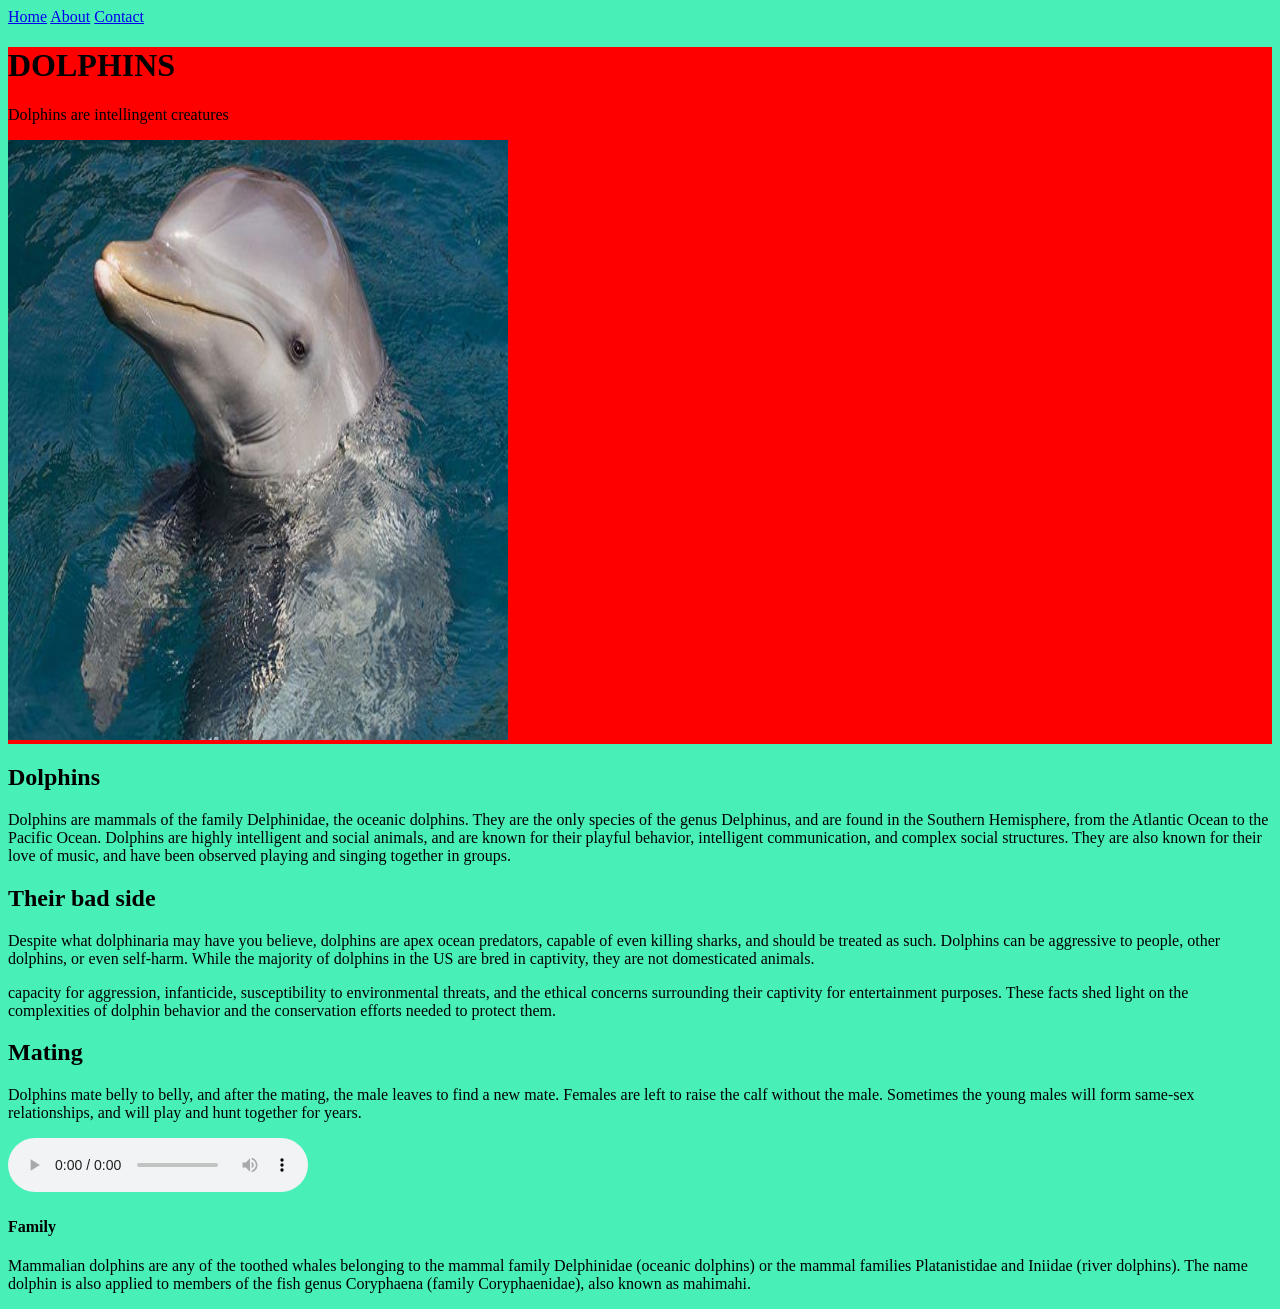
<file: dolphin/index.html>
<!DOCTYPE html>
<html lang="en">
  <head>
    <meta charset="UTF-8" />
    <meta name="viewport" content="width=device-width, initial-scale=1.0" />
    <link rel="stylesheet" href="styles.css" />
    <title>Document</title>
  </head>
  <body>
    <nav>
      <a href="index.html">Home</a>
      <a href="about.html">About</a>
      <a href="contact.html">Contact</a>
    </nav>
    <header>
      <h1>DOLPHINS</h1>
      <p>Dolphins are intellingent creatures</p>
      <img src="images/dolphin.jpg" alt="dolphin" width="500" height="600" />
    </header>
    <section>
      <h2>Dolphins</h2>
      <p>
        Dolphins are mammals of the family Delphinidae, the oceanic dolphins.
        They are the only species of the genus Delphinus, and are found in the
        Southern Hemisphere, from the Atlantic Ocean to the Pacific Ocean.
        Dolphins are highly intelligent and social animals, and are known for
        their playful behavior, intelligent communication, and complex social
        structures. They are also known for their love of music, and have been
        observed playing and singing together in groups.
      </p>
    </section>
    <section>
      <h2>Their bad side</h2>
      <p>
        Despite what dolphinaria may have you believe, dolphins are apex ocean
        predators, capable of even killing sharks, and should be treated as
        such. Dolphins can be aggressive to people, other dolphins, or even
        self-harm. While the majority of dolphins in the US are bred in
        captivity, they are not domesticated animals.
      </p>
      <aside>
        capacity for aggression, infanticide, susceptibility to environmental
        threats, and the ethical concerns surrounding their captivity for
        entertainment purposes. These facts shed light on the complexities of
        dolphin behavior and the conservation efforts needed to protect them.
      </aside>
    </section>
    <section>
      <h2>Mating</h2>
      <p>
        Dolphins mate belly to belly, and after the mating, the male leaves to
        find a new mate. Females are left to raise the calf without the male.
        Sometimes the young males will form same-sex relationships, and will
        play and hunt together for years.
      </p>
    </section>
    <section>
      <audio
        src="https://www.youtube.com/embed/M5AJah09Jh8?si=rj2KXth4YMOLk_tl&amp;start=5 "
        controls
      ></audio>
    </section>
    <section>
      <h4>Family</h4>
      <p>
        Mammalian dolphins are any of the toothed whales belonging to the mammal
        family Delphinidae (oceanic dolphins) or the mammal families
        Platanistidae and Iniidae (river dolphins). The name dolphin is also
        applied to members of the fish genus Coryphaena (family Coryphaenidae),
        also known as mahimahi.
      </p>
    </section>
  </body>
</html>
</file>
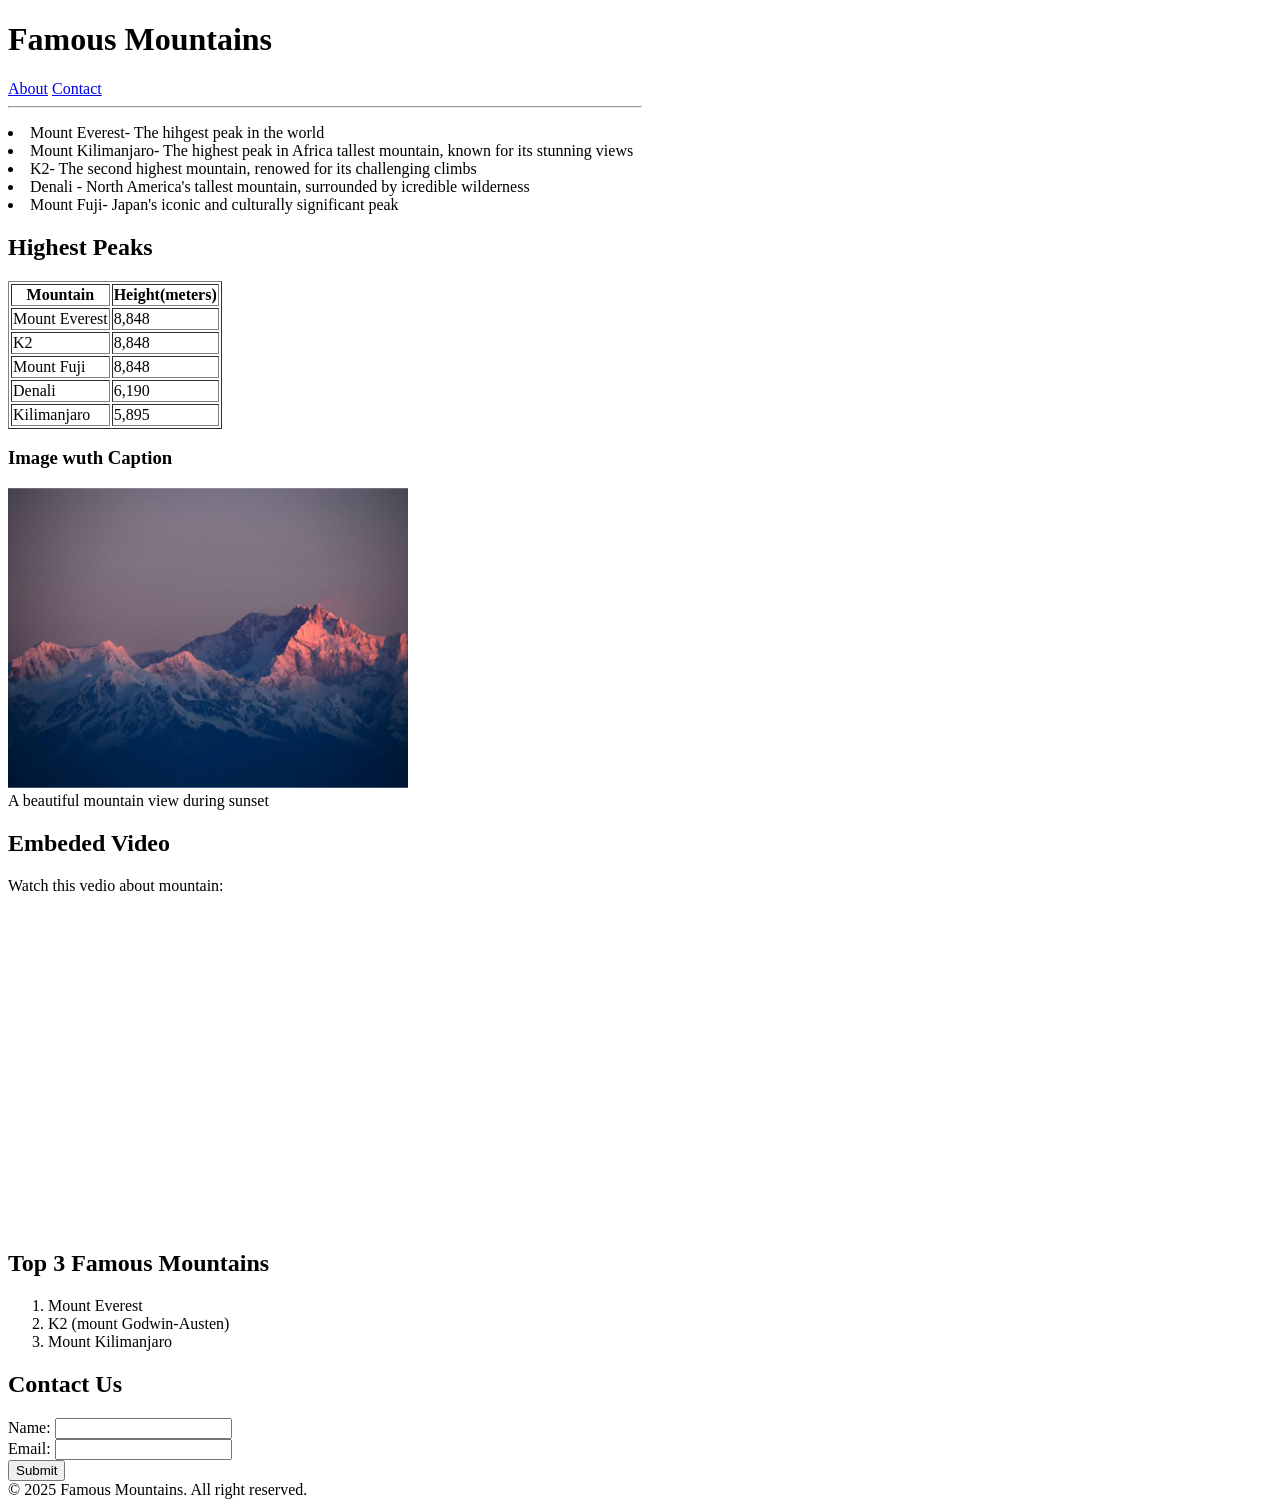
<file: final-project/index.html>
<!DOCTYPE html>
<html lang="en">
  <head>
    <meta charset="UTF-8" />
    <meta name="description" content="Mountain" />
    <meta name="viewport" content="width=device-width, initial-scale=1.0" />
    <title>Document</title>
  </head>
  <div>
    <h1>Famous Mountains</h1>
</div>
<div class="topnav"></div>
<a href="about">About</a>
  <a href="#contact">Contact</a>
  <hr style="width:50%;text-align:left;margin-left:0">
</div>
  <body>
    <ul style="list-style-type: disc"></ul>
    <li>Mount Everest- The hihgest peak in the world</li>
    <li>
      Mount Kilimanjaro- The highest peak in Africa tallest mountain, known for
      its stunning views
    </li>
    <li>K2- The second highest mountain, renowed for its challenging climbs</li>
    <li>
      Denali - North America's tallest mountain, surrounded by icredible
      wilderness
    </li>
    <li>Mount Fuji- Japan's iconic and culturally significant peak</li>
    <h2>Highest Peaks</h2>
    <table border="1">
      <thead>
        <tr>
          <th>Mountain</th>
          <th>Height(meters)</th>
        </tr>
      </thead>
      <tbody>
        <tr>
          <td>Mount Everest</td>
          <td>8,848</td>
        </tr>
        <tr>
          <td>K2</td>
          <td>8,848</td>
        </tr>
        <tr>
          <td>Mount Fuji</td>
          <td>8,848</td>
        </tr>

        <tr>
          <td>Denali</td>
          <td>6,190</td>
        </tr>
        <tr>
          <td>Kilimanjaro</td>
          <td>5,895</td>
        </tr>
      </tbody>
    </table>
    <h3>Image wuth Caption</h3>
    <img
      src="images/mountains.png"
      alt="Mountain View"
      width="400"
      height="300"
    />
    <figcaption>A beautiful mountain view during sunset</figcaption>
    <h2>Embeded Video</h2>
    <p>Watch this vedio about mountain:</p>
    <iframe
      width="560"
      height="315"
      src="https://www.youtube.com/embed/zFiqZMTmolY?si=DJpx3OvwRv8UK8pl&amp;start=64"
      title="YouTube video player"
      frameborder="0"
      allow="accelerometer; autoplay; clipboard-write; encrypted-media; gyroscope; picture-in-picture; web-share"
      referrerpolicy="strict-origin-when-cross-origin"
      allowfullscreen
    ></iframe>
    <h2>Top 3 Famous Mountains</h2>
    <ol>
      <li>Mount Everest</li>
      <li>K2 (mount Godwin-Austen)</li>
      <li>Mount Kilimanjaro</li>
    </ol>
    <form>
        <h2>Contact Us</h2>
      <label for="name">Name:</label>
      <input type="text" id="name" name="name" />
      <br />
      <label for="email">Email:</label>
      <input type="email" id="email" name="email" />
      <br />
      <button type="submit">Submit</button>
    </form>
    &copy; 2025 Famous Mountains. All right reserved.
  </body>
</html>
</file>
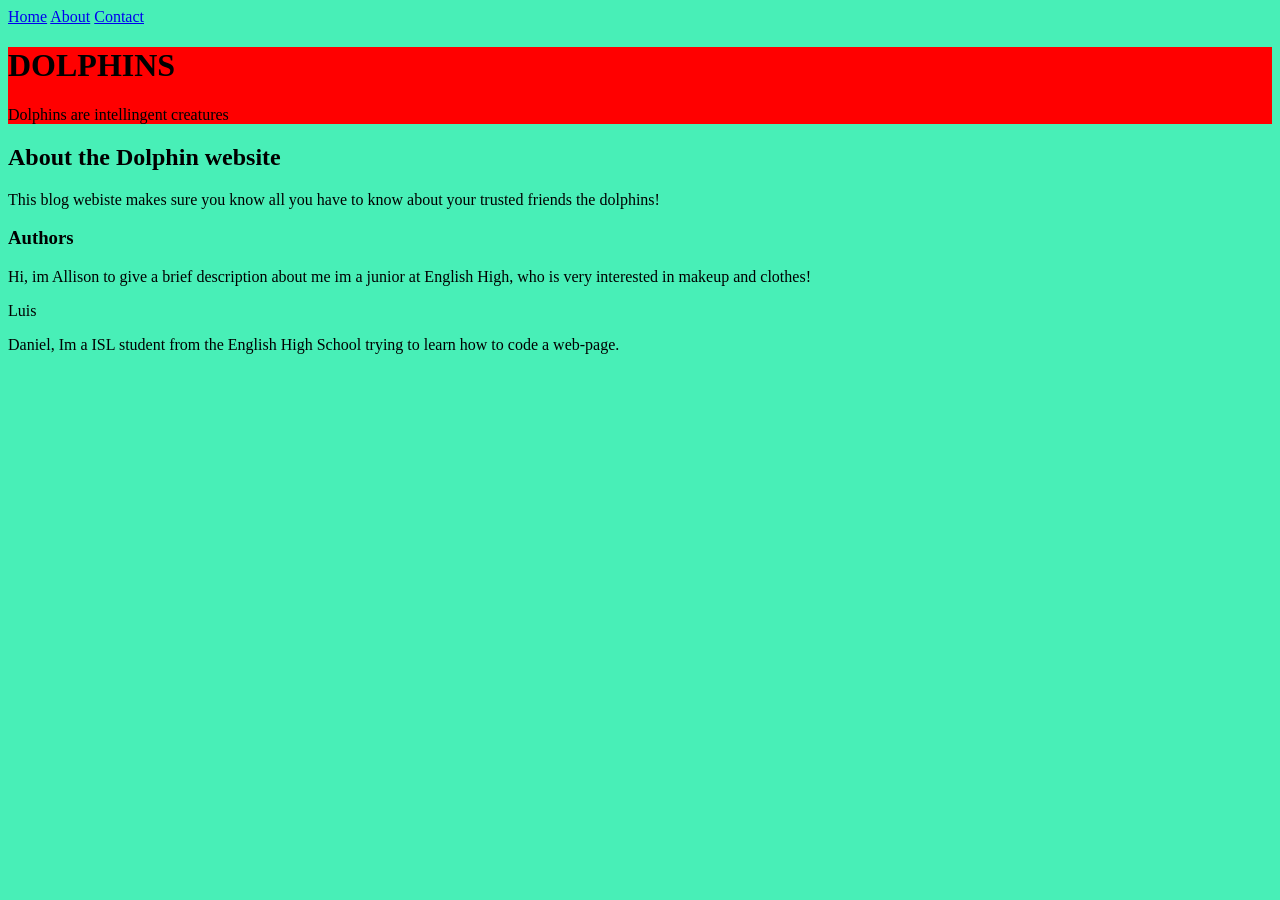
<file: dolphin/about.html>
<!DOCTYPE html>
<html lang="en">
  <head>
    <meta charset="UTF-8" />
    <meta name="viewport" content="width=device-width, initial-scale=1.0" />
    <link rel="stylesheet" href="styles.css" />
    <title>Document</title>
  </head>
  <body>
    <nav>
      <a href="index.html">Home</a>
      <a href="about.html">About</a>
      <a href="contact.html">Contact</a>
    </nav>
    <header>
      <h1>DOLPHINS</h1>
      <p>Dolphins are intellingent creatures</p>
    </header>
    <main>
      <h2>About the Dolphin website</h2>
      <p>
        This blog webiste makes sure you know all you have to know about your
        trusted friends the dolphins!
      </p>
      <h3>Authors</h3>
      <p>
        Hi, im Allison to give a brief description about me im a junior at
        English High, who is very interested in makeup and clothes!
      </p>
      <p>Luis</p>
      <p>
        Daniel, Im a ISL student from the English High School trying to learn
        how to code a web-page.
      </p>
    </main>
  </body>
</html>
</file>
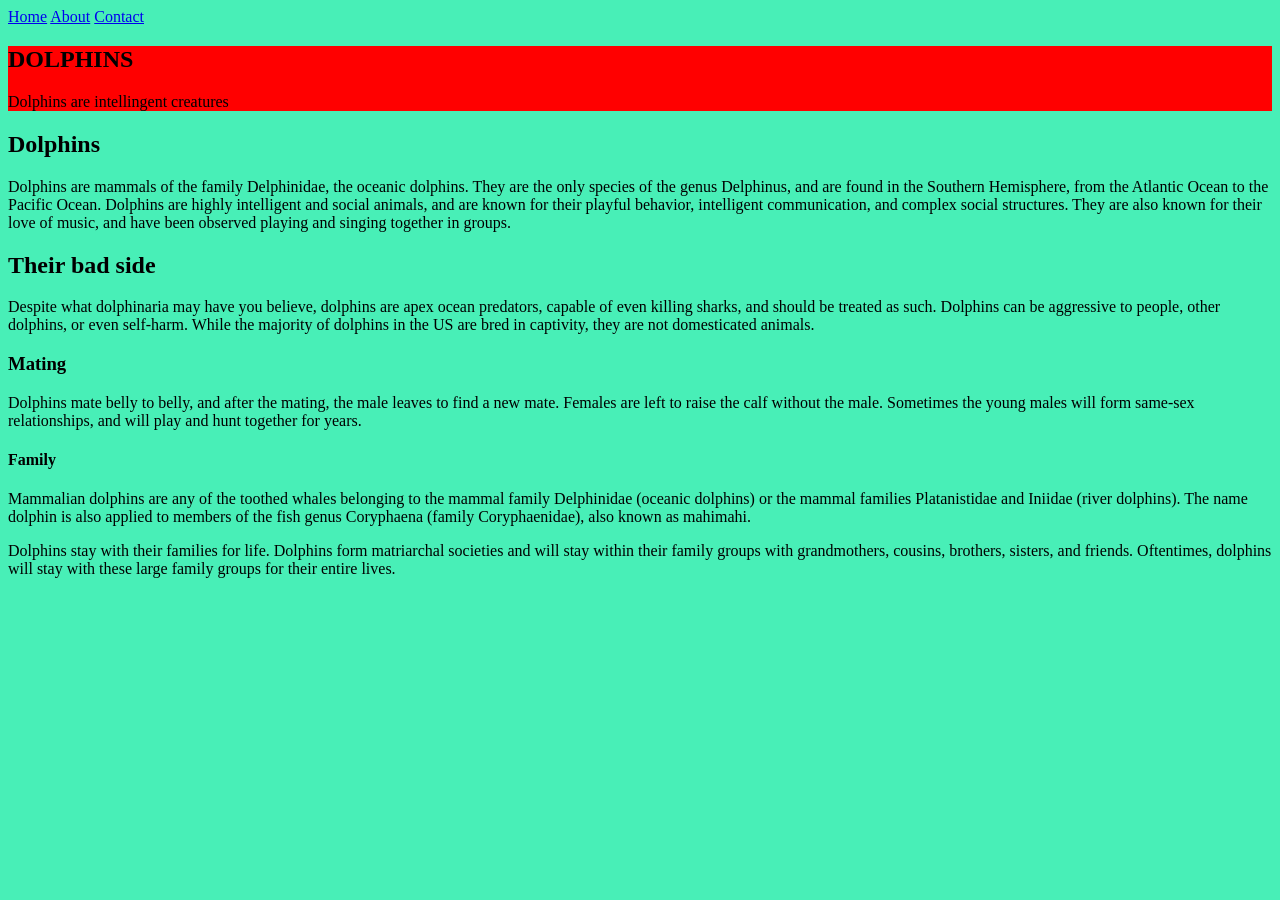
<file: dolphin/article.html>
<!DOCTYPE html>
<html lang="en">
<head>
    <meta charset="UTF-8">
    <meta name="viewport" content="width=device-width, initial-scale=1.0">
    <link rel="stylesheet" href="styles.css" />
    <title>Document</title>
<link rel="icon" href="https://play-lh.googleusercontent.com/RHT25lYamggGxosSgW5hUxphFluO4byH-1ZbOuW7nD1AK7QfuqS6ZK_fIoDdb8UIHw">
</head>
 <body>
  <nav> 
  <a href="index.html">Home</a>
  <a href="about.html">About</a>
  <a href="contact.html">Contact</a>
  </nav>
  <article>
  <header>
    <h1>DOLPHINS</h1>
    <p>Dolphins are intellingent creatures</p>
  </header>
  <section>
    <h2>Dolphins</h2>
    <p>Dolphins are mammals of the family Delphinidae, the oceanic dolphins. They are the only species of the genus Delphinus, and are found in the Southern Hemisphere, from the Atlantic Ocean to the Pacific Ocean. Dolphins are highly intelligent and social animals, and are known for their playful behavior, intelligent communication, and complex social structures. They are also known for their love of music, and have been observed playing and singing together in groups.</p>
  </section>
    <section>
      <h2>Their bad side</h2>
      <p>
      Despite what dolphinaria may have you believe, dolphins are apex ocean predators, capable of even killing sharks, and should be treated as such. Dolphins can be aggressive to people, other dolphins, or even self-harm. While the majority of dolphins in the US are bred in captivity, they are not domesticated animals.  
      </p>
    </section>
    <section>
      <h3>Mating</h3>
     <p>
      Dolphins mate belly to belly, and after the mating, the male leaves to find a new mate. Females are left to raise the calf without the male. Sometimes the young males will form same-sex relationships, and will play and hunt together for years.
    </p>
    </section>
    <section>
    <h4>Family</h4>
      <p>
        Mammalian dolphins are any of the toothed whales belonging to the mammal family Delphinidae (oceanic dolphins) or the mammal families Platanistidae and Iniidae (river dolphins). The name dolphin is also applied to members of the fish genus Coryphaena (family Coryphaenidae), also known as mahimahi.
      </p>
      <footer></footer>
        <p>Dolphins stay with their families for life. Dolphins form matriarchal societies and will stay within their family groups with grandmothers, cousins, brothers, sisters, and friends. Oftentimes, dolphins will stay with these large family groups for their entire lives.
        </p>
      </footer>
    </section>
    </body>
   </html>
</file>
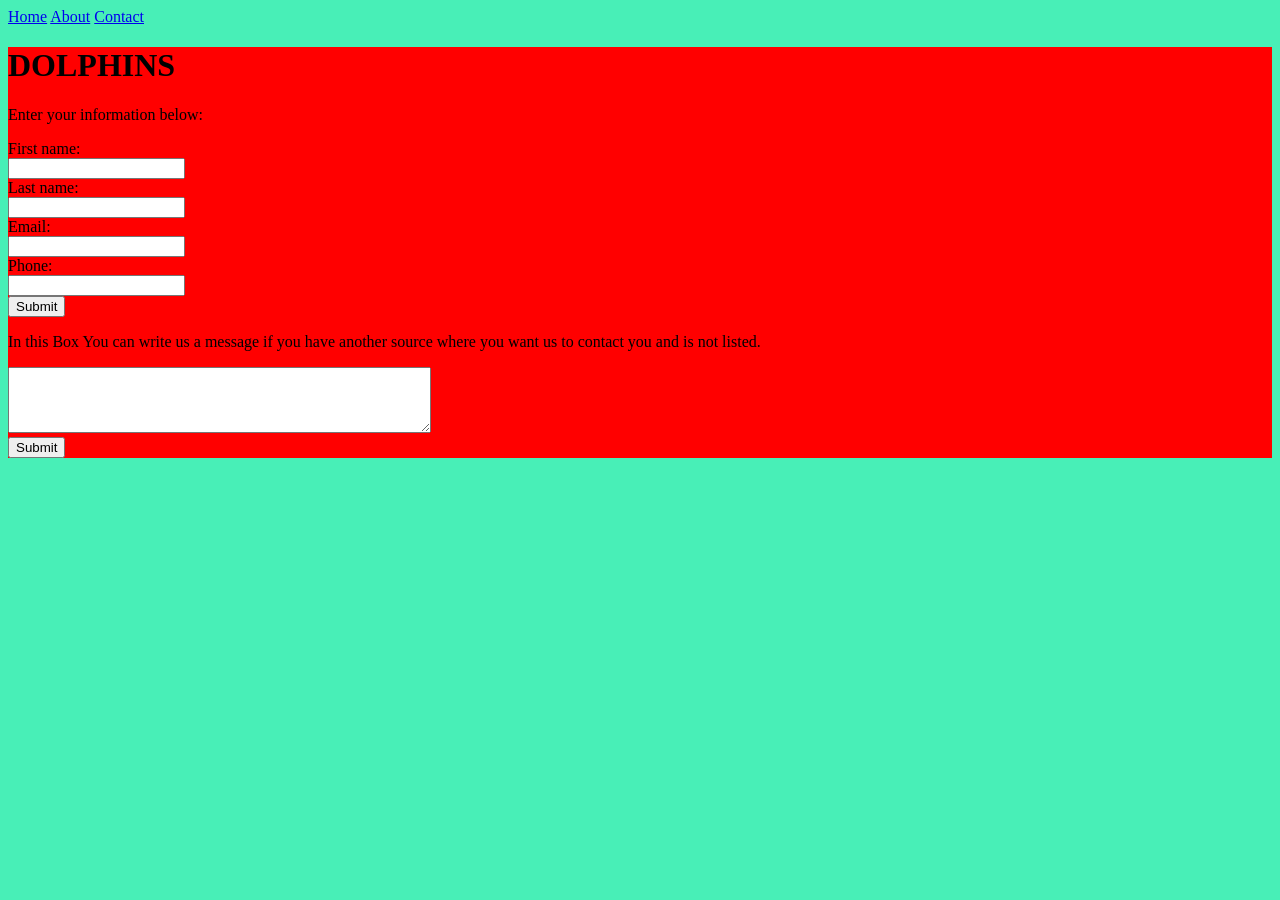
<file: dolphin/contact.html>
<!DOCTYPE html>
<html lang="en">
  <head>
    <meta charset="UTF-8" />
    <meta name="viewport" content="width=device-width, initial-scale=1.0" />
    <link rel="stylesheet" href="styles.css" />
    <title>Document</title>
  </head>
  <body>
    <nav>
      <a href="index.html">Home</a>
      <a href="about.html">About</a>
      <a href="contact.html">Contact</a>
    </nav>
    <article></article>
    <header>
      <h1>DOLPHINS</h1>
      <section> 
        
        <form action="/action_page.php"></form>
        <p>Enter your information below:</p>
          <label for="fname">First name:</label><br>
          <input type="text" id="fname" name="fname" value=""><br>
          <label for="lname">Last name:</label><br>
          <input type="text" id="lname" name="lname" value=""><br>
          <label for="email">Email:</label><br>
          <input type="email" id="email" name="email" value=""><br>
          <label for="phone">Phone:</label><br>
          <input type="tel" id="phone" name="phone" value=""><br>
          <input type="submit" value="Submit">
          <section> 
            <p> In this Box You can write us a message if you have another source where you want us to contact you and is not listed.</P>
          </section>
          <section>
          <textarea id="message" name="message" rows="4" cols="50"></textarea>
          <br>
          <input type="submit" value="Submit">
          </section>
  </section>
  </body>
</html>
</file>
<file: dolphin/styles.css>
/* === Typography and Base Style === */
body {
  background-color: rgb(72, 239, 183);
}

/* === Grid & Page Layout === */

/* == Grid-container == */
container {
  display: grid;
  grid-template-columns: 1fr 3fr;
  grid-template-rows: 1fr 3fr 1fr;
  grid-gap: 10px;
  height: 100vh;
}

/* == Header Section == */
header {
  grid-column: 1/ span 3;
  background-color: red;
}

/* == SideBar-Container == */
sidebar {
  grid-column: 1/2;
  background-color: green;
}

/* == Content Section == */
content {
  grid-column: 2/ span 2;
  background-color: yellow;
}

/* == extra section == */
extra {
  grid-column: 1/ span 3;
  grid-row: 3/4;
  background-color: blue;
}

/* == footer section ==  */
footer {
  grid-column: 1/ span 3;
  grid-row: 4/4;
  background-color: orange;
}

/* === Accesibility And responsive ===*/

/* Phone - Min-width: 320px */
@media screen and (min-width: 320px) {
}
/* Tablet - min-width: 768px */
@media screen and (min-width: 768px) {
}
/* Small Desktop - min-width: 1024px */
@media screen and (min-width: 1024px) {
}
</file>
